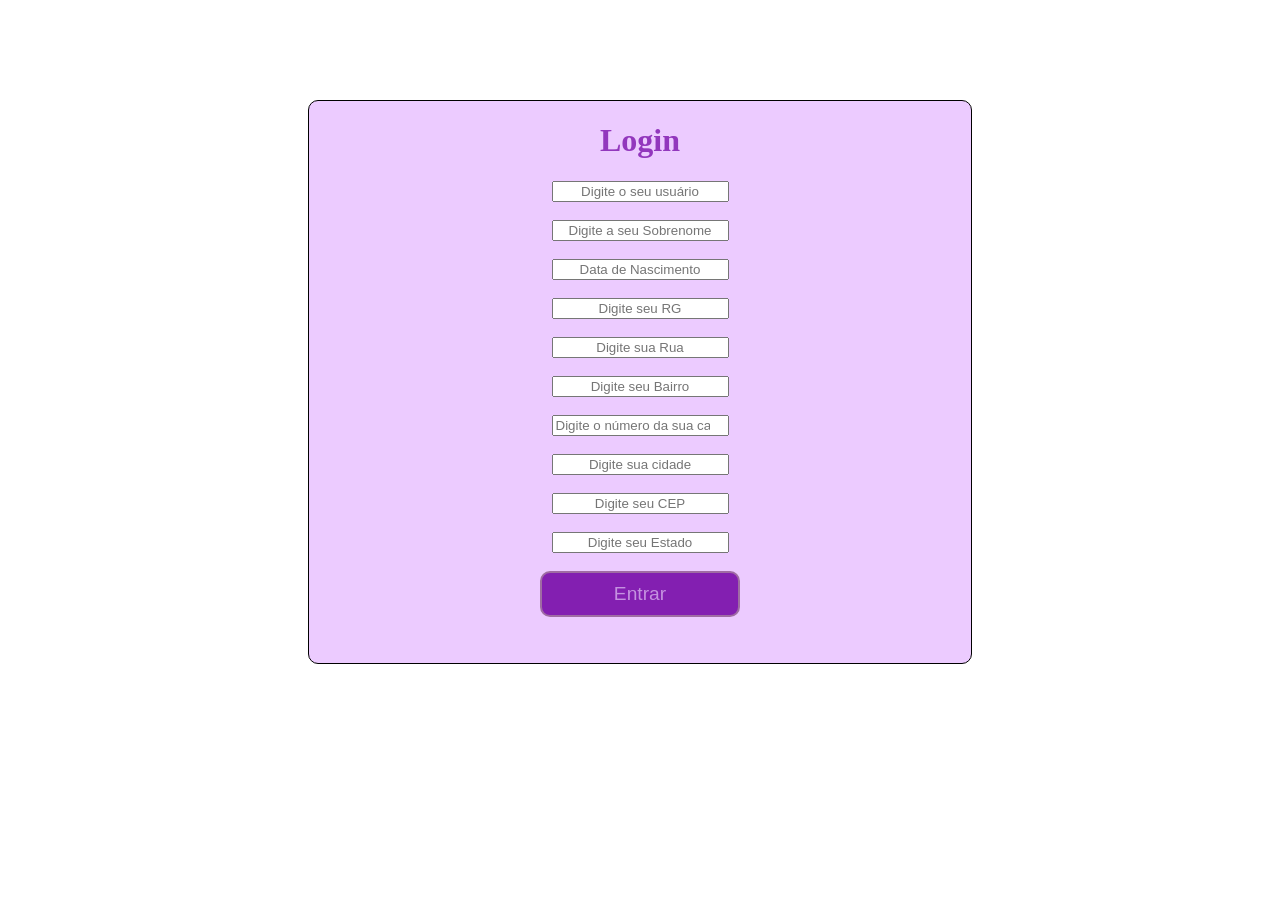
<file: index.html>
<!DOCTYPE html>
<html lang="en">
<head>
    <meta charset="UTF-8">
    <meta name="viewport" content="width=device-width, initial-scale=1.0">
    <title>Login</title>
    <link rel="stylesheet" href="style.css">
</head>
<body>
    <div>
    <h1>Login</h1>
    <input type="text" placeholder="Digite o seu usuário" id="inputUsuario">
    <br><br>
    <input type="text" placeholder="Digite a seu Sobrenome" id="inputSobrenome">
    <br><br>
    <input type="text" placeholder="Data de Nascimento" id="inputData">
    <br><br>
    <input type ="text" placeholder="Digite seu RG" id="inputRG">
    <br><br>
     <input type="Rua" placeholder="Digite sua Rua" id="inputRua">
     <br><br>
     <input type="Bairro" placeholder="Digite seu Bairro" id="inputBairro">
      <br><br>
      <input type="number" placeholder="Digite o número da sua casa" id="inputNumber">
      <br><br>
       <input type="city" placeholder="Digite sua cidade" id="inputCity">
       <br><br>
        <input type="text" placeholder="Digite seu CEP" id="inputCEP">
        <br><br>
         <input type="Estado" placeholder="Digite seu Estado" id="inputEstado">
         <br><br>
    <button onclick="logar()">Entrar</button>
    <p id="erro"></p>

    
    </div>

    

    <script src="script.js"></script>
</body>
</html>
</file>
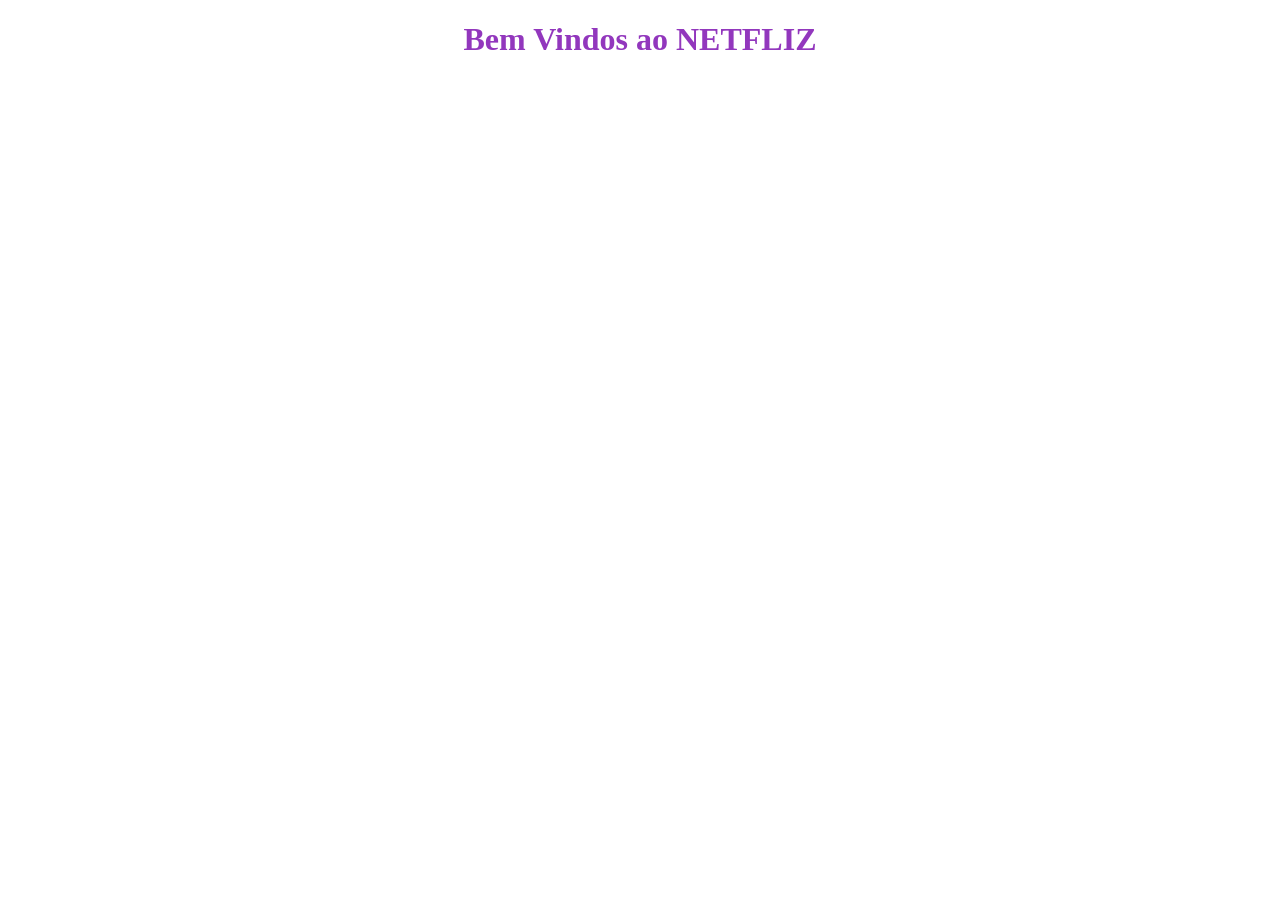
<file: page.html>
<!DOCTYPE html>
<html lang="en">
<head>
    <meta charset="UTF-8">
    <meta name="viewport" content="width=device-width, initial-scale=1.0">
    <title>NETFLIZ</title>
    <link rel="stylesheet" href="style.css">
    <link rel="stylesheet" href="script.js">
</head>
<body>
    <h1>Bem Vindos ao NETFLIZ</h1>

</body>
</html>
</file>
<file: style.css>
body {
    text-align: center;

}

input {
    text-align: center;
}

div {
    border: 1px solid black;
    text-align: center;
    margin-left: 300px;
    margin-top: 100px;
    margin-right: 300px;
    padding-bottom: 30px;
    border-radius: 10px;
    background-color: rgb(236, 203, 255);

}

h1 {
    font-family:serif;
    color: rgb(146, 55, 189);

}

button {
    background-color: #831fb1;
    color: rgba(235, 215, 252, 0.622);
    width: 200px;
    font-size: larger;
  
    border:#9f6ca3 solid 2px;
    padding: 10px 50px;
    cursor:pointer;
    border-radius: 10px;


}

.corpo {
    background-color: red;
    color: white;
}

#erro {
    color: #8e54a0;
}
</file>
